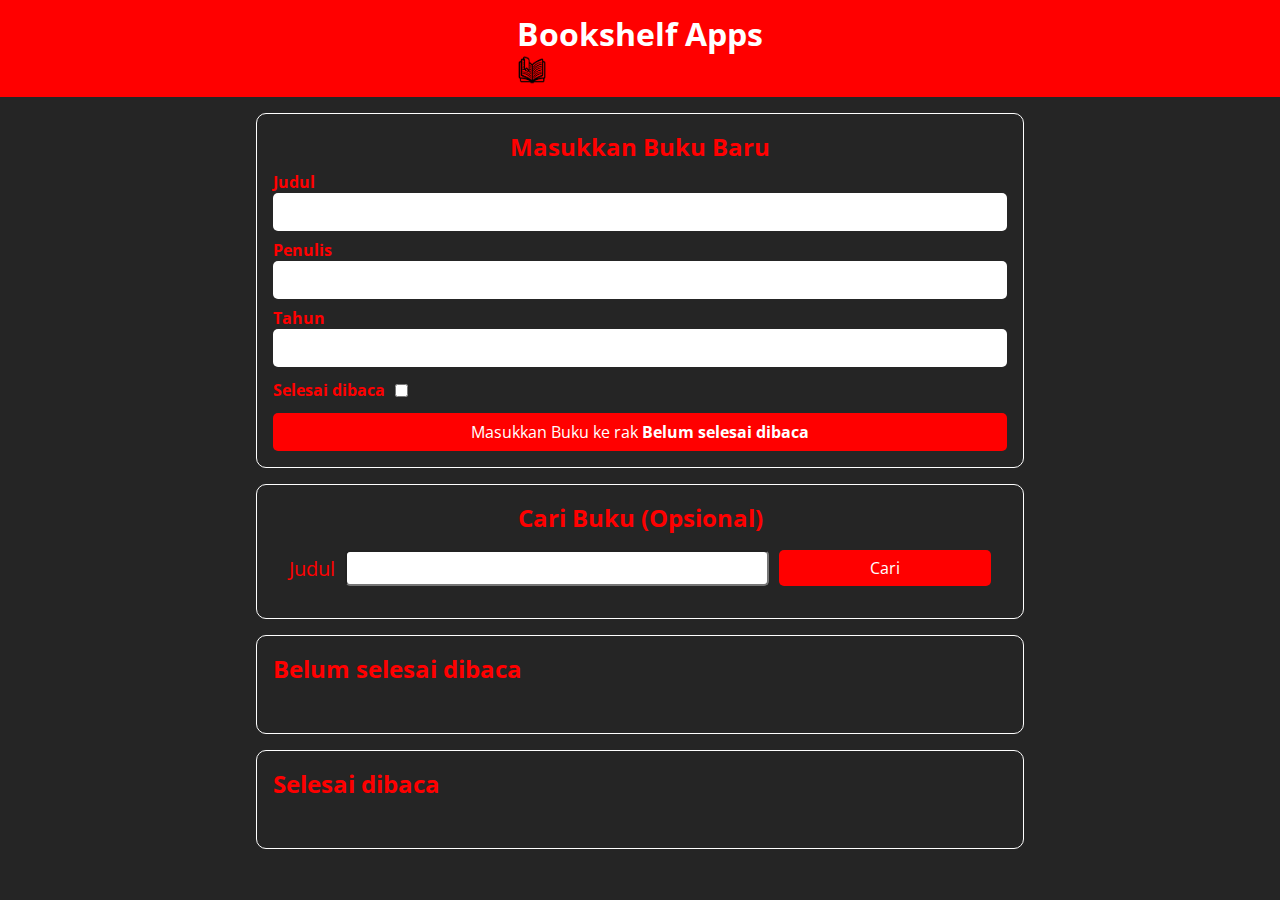
<file: index.html>
<!doctype html>
<html lang="en">
<head>
  <meta charset="UTF-8">
  <meta name="viewport"
        content="width=device-width, user-scalable=no, initial-scale=1.0, maximum-scale=1.0, minimum-scale=1.0">
  <meta http-equiv="X-UA-Compatible" content="ie=edge">
  <title>Bookshelf Apps</title>
  <link rel="preconnect" href="https://fonts.gstatic.com">
  <link href="https://fonts.googleapis.com/css2?family=Open+Sans:wght@300;400;600;700;800&display=swap"
        rel="stylesheet">
  <link rel="stylesheet" href="style.css">
</head>
<body>
<header class="head_bar">
  <h1 class="head_bar__title">Bookshelf Apps <img src="image.png " style="width:30px; height: 30px; align-items: center;justify-content: center; display: flex;"></h1>
</header>
<main>
  <section class="input_section">
    <h2>Masukkan Buku Baru</h2>
    <form id="inputBook">
      <div class="input">
        <label for="inputBookTitle">Judul</label>
        <input id="inputBookTitle" type="text" required>
      </div>
      <div class="input">
        <label for="inputBookAuthor">Penulis</label>
        <input id="inputBookAuthor" type="text" required>
      </div>
      <div class="input">
        <label for="inputBookYear">Tahun</label>
        <input id="inputBookYear" type="number" required>
      </div>
      <div class="input_inline">
        <label for="inputBookIsComplete">Selesai dibaca</label>
        <input id="inputBookIsComplete" type="checkbox">
      </div>
      <button id="bookSubmit" type="submit">Masukkan Buku ke rak <span>Belum selesai dibaca</span></button>
    </form>
  </section>
  
  <section class="search_section">
    <h2>Cari Buku (Opsional)</h2>
    <form id="searchBook">
      <label for="searchBookTitle">Judul</label>
      <input id="searchBookTitle" type="text">
      <button id="searchSubmit" type="submit">Cari</button>
    </form>
  </section>
  
  <section class="book_shelf">
    <h2>Belum selesai dibaca</h2>
    
    <div id="incompleteBookshelfList" class="book_list">
<!--      <article class="book_item">-->
<!--        <h3>Book Title</h3>-->
<!--        <p>Penulis: John Doe</p>-->
<!--        <p>Tahun: 2002</p>-->
<!--    -->
<!--        <div class="action">-->
<!--          <button class="green">Selesai dibaca</button>-->
<!--          <button class="red">Hapus buku</button>-->
<!--        </div>-->
<!--      </article>-->
    </div>
  </section>
  
  <section class="book_shelf">
    <h2>Selesai dibaca</h2>
    
    <div id="completeBookshelfList" class="book_list">
     <article class="book_item">
       <h3>Book Title</h3>
       <p>Penulis: John Doe</p>
       <p>Tahun: 2002</p>
      
       <div class="action">
         <button class="green">Belum selesai di Baca</button>
         <button class="red">Hapus buku</button>
       </div>
     </article>
    </div>
  </section>
</main>

<script src="main.js"></script>

</body>
</html>
</file>
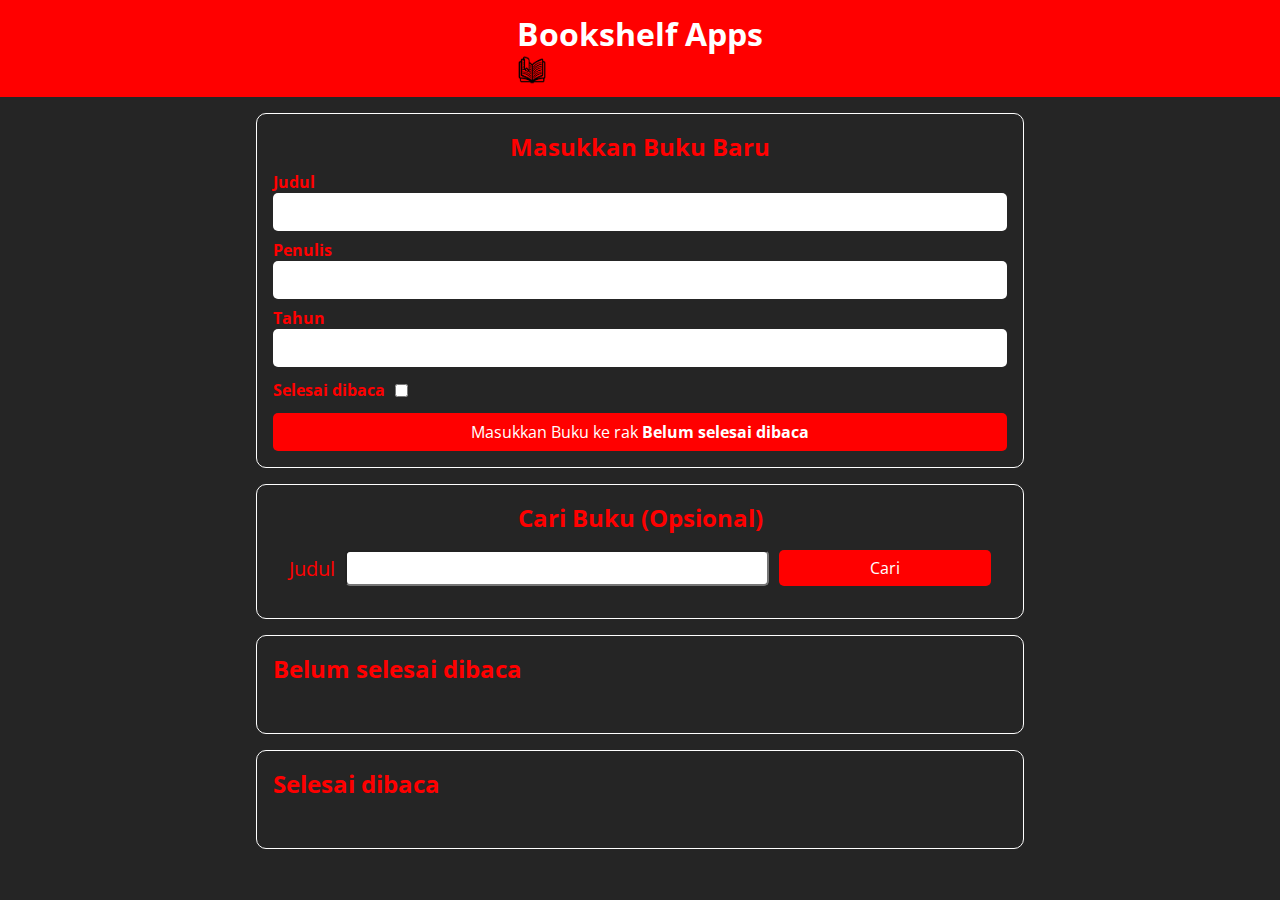
<file: bookshelf.html>
<!doctype html>
<html lang="en">
<head>
  <meta charset="UTF-8">
  <meta name="viewport"
        content="width=device-width, user-scalable=no, initial-scale=1.0, maximum-scale=1.0, minimum-scale=1.0">
  <meta http-equiv="X-UA-Compatible" content="ie=edge">
  <title>Bookshelf Apps</title>
  <link rel="preconnect" href="https://fonts.gstatic.com">
  <link href="https://fonts.googleapis.com/css2?family=Open+Sans:wght@300;400;600;700;800&display=swap"
        rel="stylesheet">
  <link rel="stylesheet" href="style.css">
</head>
<body>
<header class="head_bar">
  <h1 class="head_bar__title">Bookshelf Apps <img src="image.png " style="width:30px; height: 30px; align-items: center;justify-content: center; display: flex;"></h1>
</header>
<main>
  <section class="input_section">
    <h2>Masukkan Buku Baru</h2>
    <form id="inputBook">
      <div class="input">
        <label for="inputBookTitle">Judul</label>
        <input id="inputBookTitle" type="text" required>
      </div>
      <div class="input">
        <label for="inputBookAuthor">Penulis</label>
        <input id="inputBookAuthor" type="text" required>
      </div>
      <div class="input">
        <label for="inputBookYear">Tahun</label>
        <input id="inputBookYear" type="number" required>
      </div>
      <div class="input_inline">
        <label for="inputBookIsComplete">Selesai dibaca</label>
        <input id="inputBookIsComplete" type="checkbox">
      </div>
      <button id="bookSubmit" type="submit">Masukkan Buku ke rak <span>Belum selesai dibaca</span></button>
    </form>
  </section>
  
  <section class="search_section">
    <h2>Cari Buku (Opsional)</h2>
    <form id="searchBook">
      <label for="searchBookTitle">Judul</label>
      <input id="searchBookTitle" type="text">
      <button id="searchSubmit" type="submit">Cari</button>
    </form>
  </section>
  
  <section class="book_shelf">
    <h2>Belum selesai dibaca</h2>
    
    <div id="incompleteBookshelfList" class="book_list">
<!--      <article class="book_item">-->
<!--        <h3>Book Title</h3>-->
<!--        <p>Penulis: John Doe</p>-->
<!--        <p>Tahun: 2002</p>-->
<!--    -->
<!--        <div class="action">-->
<!--          <button class="green">Selesai dibaca</button>-->
<!--          <button class="red">Hapus buku</button>-->
<!--        </div>-->
<!--      </article>-->
    </div>
  </section>
  
  <section class="book_shelf">
    <h2>Selesai dibaca</h2>
    
    <div id="completeBookshelfList" class="book_list">
     <article class="book_item">
       <h3>Book Title</h3>
       <p>Penulis: John Doe</p>
       <p>Tahun: 2002</p>
      
       <div class="action">
         <button class="green">Belum selesai di Baca</button>
         <button class="red">Hapus buku</button>
       </div>
     </article>
    </div>
  </section>
</main>

<script src="main.js"></script>

</body>
</html>
</file>
<file: style.css>
* {
    padding: 0;
    margin: 0;
    box-sizing: border-box;
}
body{
   /* background-image:radial-gradient(white,black) ; */
   background-color: rgb(37, 37, 37);
  
   
}

body, input, button {
    font-family: 'Open Sans', sans-serif;
}

input, button {
    font-size: 16px;
}

.head_bar {

    padding: 12px;
    display: flex;
    align-items: center;
    justify-content: center;
    background-color: red;
    color: white;
}

main {
    max-width: 800px;
    width: 80%;
    margin: 0 auto;
    padding: 16px;

}

.input_section {
    display: flex;
    flex-direction: column;
    padding: 16px;
    border: 1px solid white;
    border-radius: 10px;
}

.input_section > h2 {
    text-align: center;
    color: red;
}

.input_section > form > .input {
    margin: 8px 0;
}

.input_section > form > button {
    background-color: red;
    color: white;
    border: 0;
    border-radius: 5px;
    display: block;
    width: 100%;
    padding: 8px;
    cursor: pointer;
}

.input_section > form > button > span {
    font-weight: bold;
}

.input_section > form > .input > input {
    display: block;
    width: 100%;
    padding: 8px;
    border-radius: 5px;
   border: white;
}


.input_section > form > .input > label {
    color: red;
    font-weight: bold;
}

.input_section > form > .input_inline {
    margin: 12px 0;
    display: flex;
    align-items: center;

}

.input_section > form > .input_inline > label {
    color: red;
    font-weight: bold;
    margin-right: 10px;
}

.search_section {
    margin: 16px 0;
    display: flex;
    flex-direction: column;
    align-items: center;
    padding: 16px;
    border: 1px solid white;
    border-radius: 10px;
}

.search_section > h2 {
    color: red;
}

.search_section > form {
    padding: 16px;
    width: 100%;
    display: grid;
    grid-template-columns: auto 1fr 0.5fr;
    grid-gap: 10px;
}

.search_section > form > label {
    display: flex;
    align-items: center;
    color:red;
    font-size: 20px;
    
}

.search_section > form > input {
    padding: 5px;
    border-radius: 5px;
}

.search_section > form > button {
    background-color: red;
    color: white;
    border: 0;
    border-radius: 5px;
    cursor: pointer;
}

.book_shelf {
    margin: 16px 0 0 0;
    border: 1px solid white;
    padding: 16px;
    border-radius: 10px;

}

.book_shelf > h2 {
    color: red;
}

.book_shelf > .book_list {
    padding: 16px;
    color: white;
}

.book_shelf > .book_list > .book_item {
    padding: 8px 16px 16px 16px;
    border: 1px solid white;
    border-radius: 5px;
    margin: 10px 0;
  
}

.book_shelf > .book_list > .book_item > h3, p {
    margin: 8px 0;
    text-transform: capitalize;
}

.book_shelf > .book_list > .book_item > .action > button {
    border: 0;
    padding: 5px;
    margin: 0 5px 0 0;
    border-radius: 5px;
    cursor: pointer;
}

.book_shelf > .book_list > .book_item > .action > .green {
    background-color: rgb(7, 252, 7);
    color: white;
}

.book_shelf > .book_list > .book_item > .action > .red {
    background-color: rgb(252, 70, 70);
    color: white;
}

.book_shelf > .book_list > .book_item > .action > .blue {
    background-color: darkblue;
    color: white;
}

.book_shelf > .book_list > .book_item > .action > .yellow {
    background-color: darkgoldenrod;
    color: white;
}
</file>
